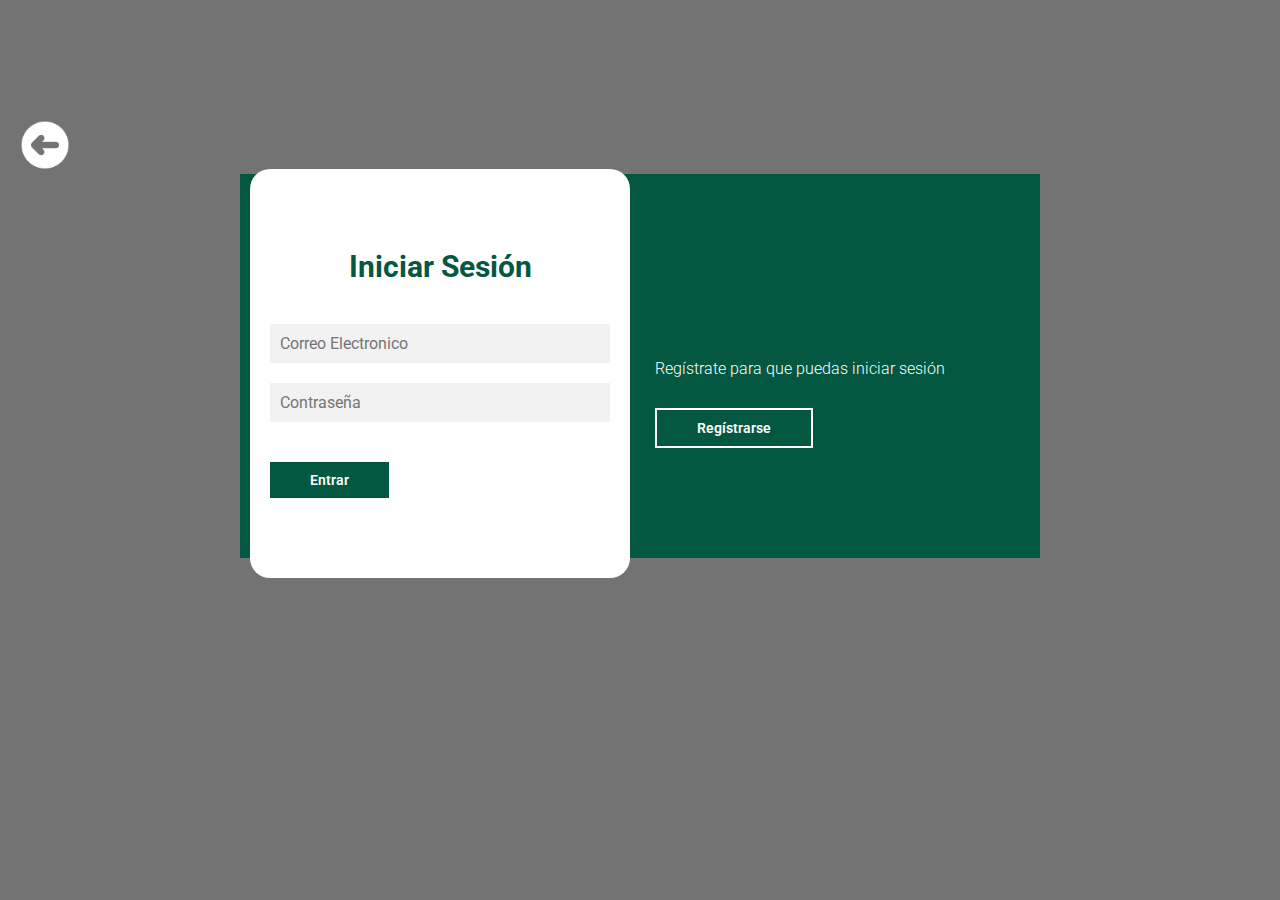
<file: logueo.html>
<!DOCTYPE html>
<html lang="en">
<head>
    <meta charset="UTF-8">
    <meta name="viewport" content="width=device-width, initial-scale=1.0">
    <title>Login y Register - MagtimusPro</title>
    
    <link href="https://fonts.googleapis.com/css2?family=Roboto:ital,wght@0,100;0,300;0,400;0,500;0,700;0,900;1,100;1,300;1,400;1,500;1,700;1,900&display=swap" rel="stylesheet">


    <link rel="stylesheet" href="./css/logueo-ori.css">
</head>
<body>

        <main>
            <a class="flecha-regresar" href="./index.html">
                <img src="./images/flecha-izquierda.png" alt="">
            </a>

            <div class="contenedor__todo">
                
                <div class="caja__trasera">
                    <div class="caja__trasera-login">
                        <h3>¿Ya tienes una cuenta?</h3>
                        <p>Inicia sesión para entrar en la página</p>
                        <button id="btn__iniciar-sesion">Iniciar Sesión</button>
                    </div>
                    <div class="caja__trasera-register">
                        <h3>¿Aún no tienes una cuenta?</h3>
                        <p>Regístrate para que puedas iniciar sesión</p>
                        <button id="btn__registrarse">Regístrarse</button>
                    </div>
                </div>

                <!--Formulario de Login y registro-->
                <div class="contenedor__login-register">
                    <!--Login-->
                    <form action="" class="formulario__login">
                        <h2>Iniciar Sesión</h2>
                        <input type="text" placeholder="Correo Electronico">
                        <input type="password" placeholder="Contraseña">
                        <a href="./index.html">
                        <button>Entrar</button>
                        </a>
                    </form>

                    <!--Register-->
                    <form action="" class="formulario__register">
                        <h2>Regístrarse</h2>
                        <input type="text" placeholder="Nombre completo">
                        <input type="text" placeholder="Correo Electronico">
                        <input type="text" placeholder="Usuario">
                        <input type="password" placeholder="Contraseña">
                        <h3>Subir foto de Usuario</h3>
                        <input type="file" id="imagen" accept="image/*" placeholder="Seleccionar imagen">
                        <button>Regístrarse</button>
                    </form>
                </div>
            </div>

        </main>

        <script src="./js/escrip.js"></script>
        <script src="./js/logueo.js"></script>

</body>
</html>
</file>
<file: css/logueo-ori.css>
*{
    margin: 0;
    padding: 0;
    box-sizing: border-box;
    text-decoration: none;
    font-family: 'Roboto', sans-serif;
}
h3{
    font-size: 18px;
    text-align: center;
    color: #045841;
    margin-top: 15px;
}

body{
    background-image: linear-gradient(180deg, #0000008c 0%, #0000008c 100%), url('https://cdn.pixabay.com/photo/2016/07/05/16/53/leaves-1498985_1280.jpg');
    background-size: cover;
    background-repeat: no-repeat;
    background-position: center;
    background-attachment: fixed;
}

.flecha-regresar img{
    width: 50px;
    height: auto;
}

main{
    width: 100%;
    padding: 20px;
    margin: auto;
    margin-top: 100px;
}

.contenedor__todo{
    width: 100%;
    max-width: 800px;
    margin: auto;
    position: relative;
}

.caja__trasera{
    width: 100%;
    padding: 10px 20px;
    display: flex;
    justify-content: center;
    -webkit-backdrop-filter: blur(10px);
    backdrop-filter: blur(10px);
    background-color: rgba(4, 88, 65);

}

.caja__trasera div{
    margin: 100px 40px;
    color: white;
    transition: all 500ms;
}


.caja__trasera div p,
.caja__trasera button{
    margin-top: 30px;
}

.caja__trasera div h3{
    font-weight: 400;
    font-size: 26px;
}

.caja__trasera div p{
    font-size: 16px;
    font-weight: 300;
}

.caja__trasera button{
    padding: 10px 40px;
    border: 2px solid #fff;
    font-size: 14px;
    background: transparent;
    font-weight: 600;
    cursor: pointer;
    color: white;
    outline: none;
    transition: all 300ms;
}

.caja__trasera button:hover{
    background: #fff;
    color: #045841;
}

/*Formularios*/

.contenedor__login-register{
    display: flex;
    align-items: center;
    width: 100%;
    max-width: 380px;
    position: relative;
    top: -185px;
    left: 10px;

    /*La transicion va despues del codigo JS*/
    transition: left 500ms cubic-bezier(0.175, 0.885, 0.320, 1.275);
}

.contenedor__login-register form{
    width: 100%;
    padding: 80px 20px;
    background: white;
    position: absolute;
    border-radius: 20px;
}

.contenedor__login-register form h2{
    font-size: 30px;
    text-align: center;
    margin-bottom: 20px;
    color: #045841;
}

.contenedor__login-register form input{
    width: 100%;
    margin-top: 20px;
    padding: 10px;
    border: none;
    background: #F2F2F2;
    font-size: 16px;
    outline: none;
}

.contenedor__login-register form button{
    padding: 10px 40px;
    margin-top: 40px;
    border: none;
    font-size: 14px;
    background: #045841;
    font-weight: 600;
    cursor: pointer;
    color: white;
    outline: none;
}




.formulario__login{
    opacity: 1;
    display: block;
}
.formulario__register{
    display: none;
}



@media screen and (max-width: 850px){

    main{
        margin-top: 50px;
    }

    .caja__trasera{
        max-width: 350px;
        height: 300px;
        flex-direction: column;
        margin: auto;
    }

    .caja__trasera div{
        margin: 0px;
        position: absolute;
    }


    /*Formularios*/

    .contenedor__login-register{
        top: -10px;
        left: -5px;
        margin: auto;
    }

    .contenedor__login-register form{
        position: relative;
    }
}
</file>
